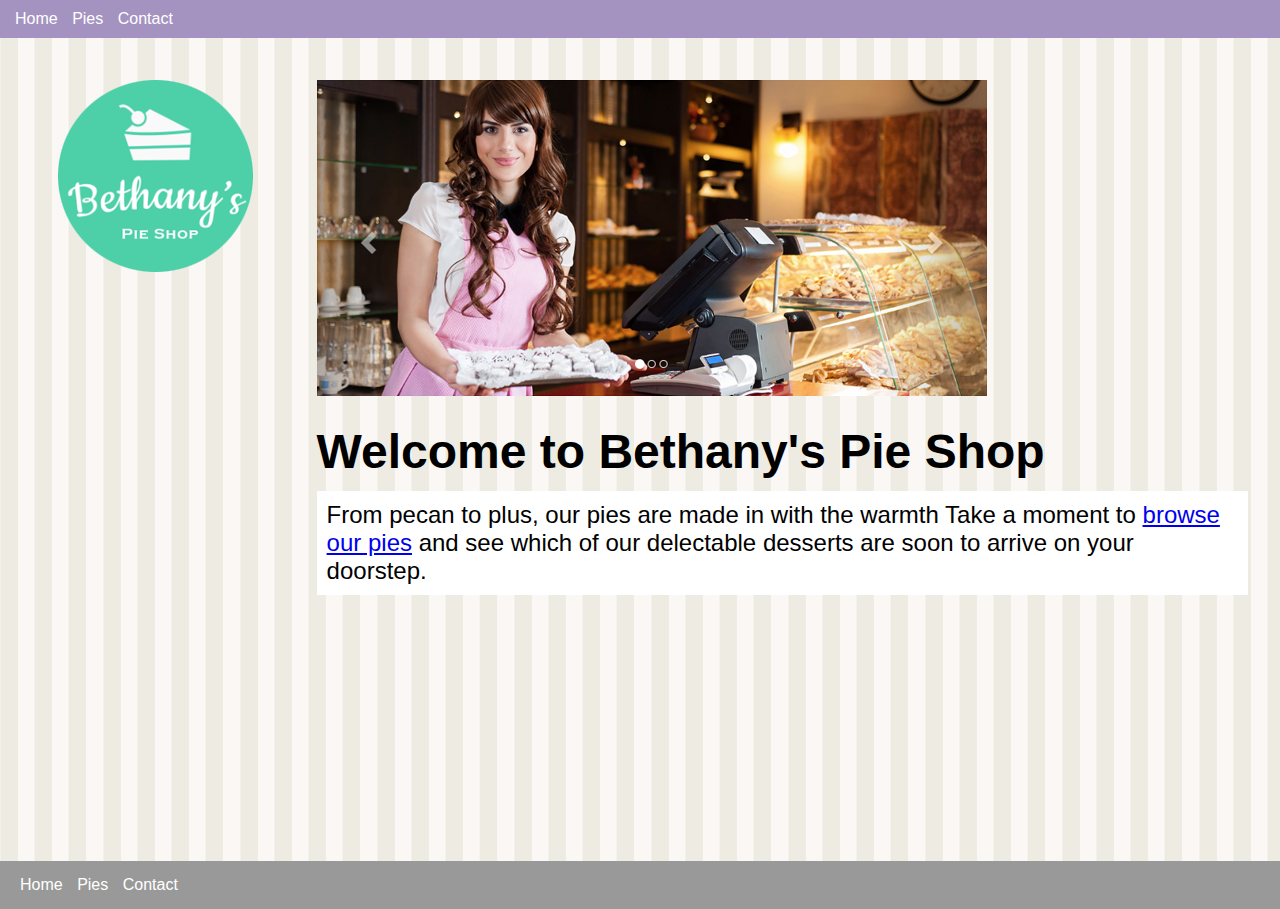
<file: index.html>
<!DOCTYPE html>
<html lang="en">
    <head>
        <meta charset="utf-8">
        <meta http-equiv="X-UA-Compatible" content="IE=edge">
        <title>Bethany's Pie Shop</title>
        <meta name="description" content="">
        <meta name="viewport" content="width=device-width, initial-scale=1">
        <link rel="stylesheet" href="site.css" type="text/css">
        <style>
            h1 {
                font-size: 3em;
                margin-top: 0.5em;
            }

            .banner {
                max-width: 100%;
            }

            .sub-title {
                background-color: #fff;
                font-size: 1.5em;
                padding: 10px;
            }
        </style>
    </head>
    <body>
         <header>
             <nav>
                 <ul>
                     <li><a href="/">Home</a></li>
                     <li><a href="pies.html">Pies</a></li>
                     <li><a href="contact.html">Contact</a></li>
                 </ul>
             </nav>
         </header>
         <main>
             <aside><img src="images/logo.png" alt="Bethany's Pie Shop"></aside>

             <article>
                 <img src="images/banner.png" alt="Bethany's Pie Shop" class="banner">
                 <h1>Welcome to Bethany's Pie Shop</h1>
                 <p class="sub-title">
                     From pecan to plus, our pies are made in with the warmth
                     Take a moment to 
                     <a href="pies.html">browse our pies</a>
                     and see which of our delectable
                     desserts are soon to arrive on your doorstep.
                 </p>
             </article>
         </main>

         <footer>
             <nav>
                 <ul>
                    <li><a href="/">Home</a></li>
                    <li><a href="pies.html">Pies</a></li>
                    <li><a href="contact.html">Contact</a></li>
                 </ul>
             </nav>
         </footer>
    </body>
</html>
</file>
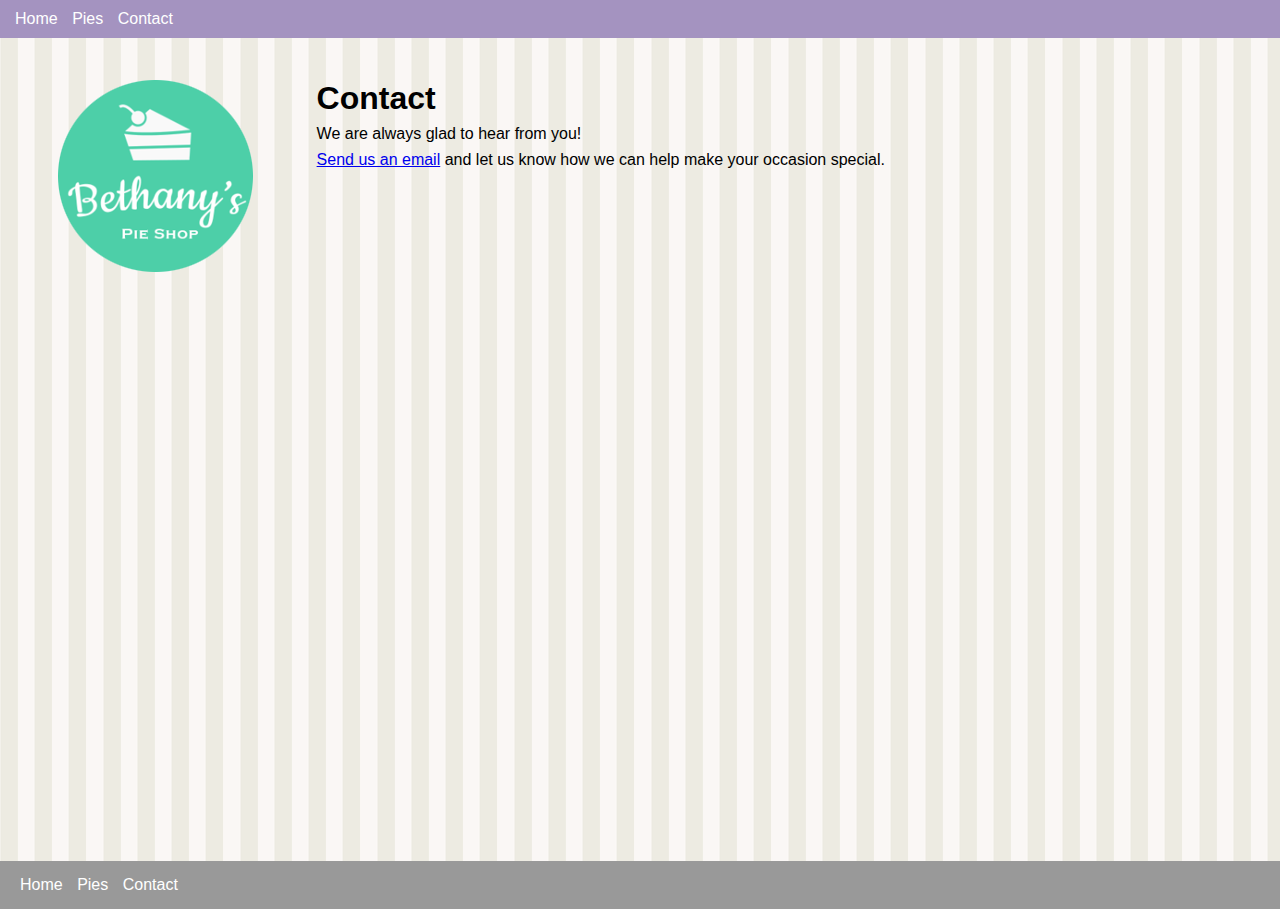
<file: contact.html>
<!DOCTYPE html>
<html lang="en">
    <head>
        <meta charset="utf-8">
        <meta http-equiv="X-UA-Compatible" content="IE=edge">
        <title>Contact | Bethany's Pie Shop</title>
        <meta name="description" content="">
        <meta name="viewport" content="width=device-width, initial-scale=1">
        <link rel="stylesheet" href="site.css" type="text/css">
    </head>
    <body>
         <header>
             <nav>
                 <ul>
                     <li><a href="/">Home</a></li>
                     <li><a href="pies.html">Pies</a></li>
                     <li><a href="contact.html">Contact</a></li>
                 </ul>
             </nav>
         </header>
         <main>
             <aside><img src="images/logo.png" alt="Bethany's Pie Shop"></aside>

             <article>
                 <h1>Contact</h1>
                 <p>We are always glad to hear from you!</p>
                 <p><a href="mailto:example@bethanyspieshop.com?subject=interested%20in%20pies">Send us an email</a>
                    and let us know how we can help make your occasion special.
                </p>
             </article>
         </main>

         <footer>
             <nav>
                 <ul>
                    <li><a href="/">Home</a></li>
                    <li><a href="pies.html">Pies</a></li>
                    <li><a href="contact.html">Contact</a></li>
                 </ul>
             </nav>
         </footer>
    </body>
</html>
</file>
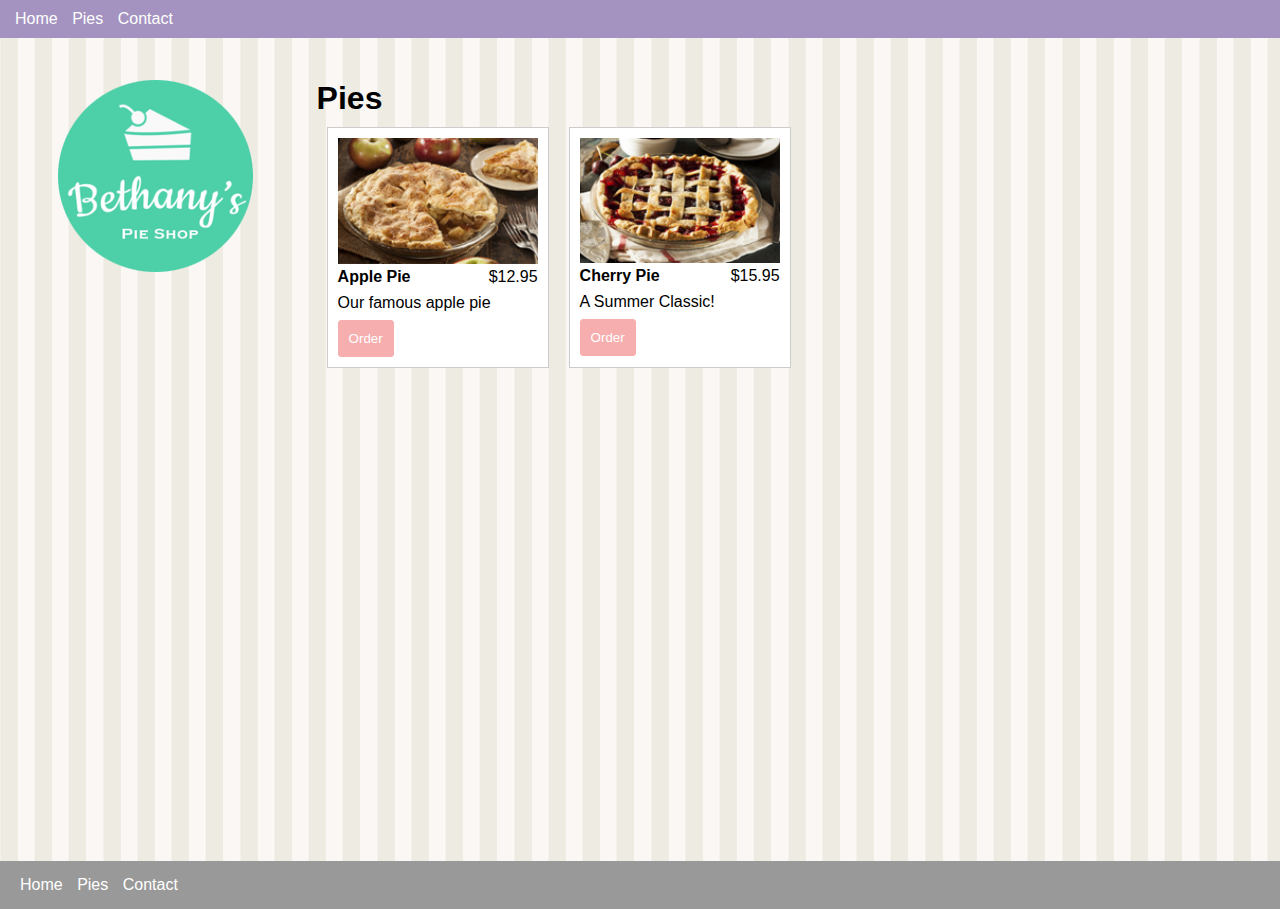
<file: pies.html>
<!DOCTYPE html>
<html lang="en">
    <head>
        <meta charset="utf-8">
        <meta http-equiv="X-UA-Compatible" content="IE=edge">
        <title>Pies | Bethany's Pie Shop</title>
        <meta name="description" content="">
        <meta name="viewport" content="width=device-width, initial-scale=1">
        <link rel="stylesheet" href="site.css" type="text/css">
    </head>
    <body>
         <header>
             <nav>
                 <ul>
                     <li><a href="/">Home</a></li>
                     <li><a href="pies.html">Pies</a></li>
                     <li><a href="contact.html">Contact</a></li>
                 </ul>
             </nav>
         </header>
         <main>
             <aside><img src="images/logo.png" alt="Bethany's Pie Shop"></aside>

             <article>
                <h1>Pies</h1>
                 <section class="columns-desktop">
                     <div class="pie">
                         <img src="images/apple-pie.png" alt="Apple Pie">
                         <div class="columns">
                             <div class="title">Apple Pie</div>
                             <div class="price">$12.95</div>
                         </div>
                         <p class="desc">Our famous apple pie</p>
                         <button data-order="apple-pie">Order</button>
                     </div>
                     <div class="pie">
                         <img src="images/cherry-pie.png" alt="Cherry Pie">
                         <div class="columns">
                             <div class="title">Cherry Pie</div>
                             <div class="price">$15.95</div>
                         </div>
                         <p class="desc">A Summer Classic!</p>
                         <button data-order="cherry-pie">Order</button>
                     </div>
                 </section>
             </article>
         </main>

         <footer>
             <nav>
                 <ul>
                    <li><a href="/">Home</a></li>
                    <li><a href="pies.html">Pies</a></li>
                    <li><a href="contact.html">Contact</a></li>
                 </ul>
             </nav>
         </footer>
    </body>
    <script>
        // run JS when the page is done loading
        window.addEventListener("DOMContentLoaded", function(e) {
            // grab the order buttons
            const orderButtons = document.querySelectorAll("button[data-order]");

            // loop through the buttons
            orderButtons.forEach(function(button) {
                // add event listner to the buttons
                button.addEventListener("click", function(e) {
                    // return the button whose event listener triggered the event (get reference to the html element of the button we just clicked on)
                    const button = e.currentTarget;
                    // grab the button's parent container
                    const container = button.parentNode;

                    // object that holds info about the ordered pie
                    const order = {
                        id: button.getAttribute("data-order"),
                        title: container.querySelector(".title").innerText,
                        price: container.querySelector(".price").innerText,
                        desc: container.querySelector(".desc").innerText
                    };

                    // save the order object in the local storage
                    localStorage.setItem("order", JSON.stringify(order));

                    // forward the website the order page
                    const url = window.location.href.replace("pies.html", "order.html");
                    window.location.href = url;
                })
            })
        })
    </script>
</html>
</file>
<file: site.css>
/* remove all default margins */
* {
    margin: 0;
}

/* to help other elements calculate thr position on the page correctly*/
html, body {
    height: 100%;
}

body {
    font-family: Arial, Helvetica, sans-serif;
    background-color: #999;
}

p {
    margin: 0.5em 0 0.5em 0;
}

header {
    display: block;
    position: fixed;
    top: 0;
    left: 0;
    width: 100%;
    background-color: #a493c0;
    padding: 10px;
}

/* style links after they are visited and default styling */
nav a:visited, nav a:link {
    color: #fff;
    text-decoration: none;
}

/* display the unordered list inline and zero out all the default paddings that came with ul */
nav > ul {
    display: inline;
    padding: 0;
}

/* style the list items individually */
nav > ul > li {
    display: inline-block;
    list-style: none;
    margin: 0 5px 0 5px;
}

/* style the main tag */
main {
    display: block;
    background-image: url("images/background.png");
    padding-top: 3em;
    padding-bottom: 3em;
    /* make sure the bottom navigation shows up at the bottom of the page */
    min-height: 85%;
}

/* style the footer */
footer {
    padding: 15px;
}

article, aside {
    padding: 2em;
}

/* center our logo in the aside container */
aside {
    text-align: center;
}

/* make sure our content doesn't stretch too far across the page */
article {
    width: 75%;
}

.columns {
    /* put the title and price side by side */
    display: flex;
}

/* style how our page would look on desktop */
@media only screen and (min-width: 768px) {
    main {
        display: flex;
    }

    aside {
        margin-left: 2%;
    }

    .columns-desktop {
        /* display the pies side by side in a desktop dimension */
        display: flex;
    }
}

/* Pies */
.pie {
    width: 200px;
    padding: 10px;
    margin: 10px;
    background-color: #fff;
    border: solid 1px #ccc;
}

.pie img {
    width: 100%;
}

.pie .title {
    font-weight: bold;
}

.pie .columns {
    width: 100%;
}

.pie .price {
    text-align: right;
}

.pie .columns div {
    width: 50%;
}

.pie button {
    background-color: #f6aeae;
    padding: 10px;
    border: solid 1px #f6aeae;
    border-radius: 3px;
    color: #fff;
}
</file>
